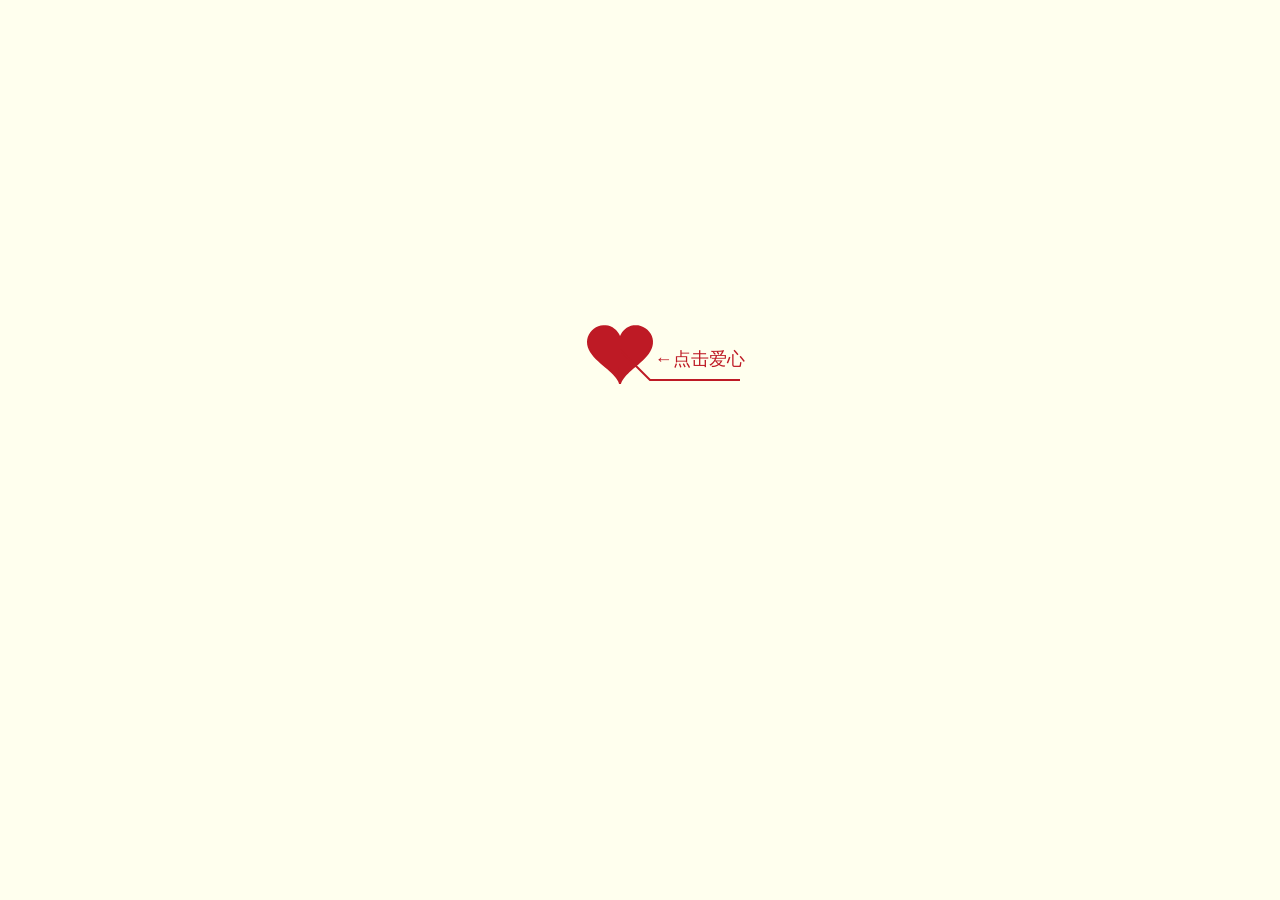
<file: index.htm>
﻿<!DOCTYPE HTML>
<!DOCTYPE html PUBLIC "-//W3C//DTD XHTML 1.0 Strict//EN" "http://www.w3.org/TR/xhtml1/DTD/xhtml1-strict.dtd"><HTML 
xml:lang="en" xmlns="http://www.w3.org/1999/xhtml"><HEAD><META 
content="IE=11.0000" http-equiv="X-UA-Compatible">
<meta name="keywords" content="" />
<meta name="description" content="5" />
<body ondragstart="window.event.returnValue=false" oncontextmenu="window.event.returnValue=false" onselectstart="event.returnValue=false">
<META http-equiv="Content-Type" content="text/html; charset=utf-8">
		 <TITLE>A chain of short story about their diatance</TITLE>	             <LINK href="css/default1.css" 
rel="stylesheet" type="text/css">		 
<SCRIPT src="js/jquery.min.js" type="text/javascript"></SCRIPT>
		 
<SCRIPT src="js/jscex.min.js" type="text/javascript"></SCRIPT>
		 
<SCRIPT src="js/jscex-parser.js" type="text/javascript"></SCRIPT>
		 
<SCRIPT src="js/jscex-jit.js" type="text/javascript"></SCRIPT>
		 
<SCRIPT src="js/jscex-builderbase.min.js" type="text/javascript"></SCRIPT>
		 
<SCRIPT src="js/jscex-async.min.js" type="text/javascript"></SCRIPT>
		 
<SCRIPT src="js/jscex-async-powerpack.min.js" type="text/javascript"></SCRIPT>
		 
<SCRIPT src="js/functions.js" type="text/javascript" charset="utf-8"></SCRIPT>
		 
<SCRIPT src="js/love.js" type="text/javascript" charset="utf-8"></SCRIPT>
<STYLE type="text/css">
<!--
.STYLE1 {color: #666666}
-->
        
-->
        </STYLE>   
<DIV id="main">
<DIV id="wrap">
<DIV id="text">
<div id="code">
				<span class="comments">/**</span><br />
				<span class="space"/><span class="comments">* I'm a programmer,</span><br />
				<span class="space"/><span class="comments">* so I write some code to celebrate this day.</span><br />
				<span class="space"/><span class="comments">**/</span><br />
				<span class="comments">// I told you I love you. </span><br />
				<span class="comments">// But you say that you won't be so easy to accept me.</span><br />
				<span class="comments">// So I keep waiting and I have confidence that you will.</span><br />
				<br /><br /><br />
				<i>
				<span class="comments">我行过许多地方的桥,看过许多次数的云,喝过许多种类的酒,却只爱过一个正当最好年龄的人。</span><br />
				</i>
			</div></DIV>
<DIV id="clock-box">Lin, I have fallen in love with you for</SPAN>                
   
<DIV id="clock"></DIV></DIV><CANVAS width="1100" height="680" 
id="canvas"></CANVAS>             </DIV></DIV>
<SCRIPT>

    (function(){
        var canvas = $('#canvas');
		
        if (!canvas[0].getContext) {
            $("#error").show();
            return false;
        }

        var width = canvas.width();
        var height = canvas.height();
        
        canvas.attr("width", width);
        canvas.attr("height", height);

        var opts = {
            seed: {
                x: width / 2 - 20,
                color: "rgb(190, 26, 37)",
                scale: 2
            },
            branch: [
                [535, 680, 570, 250, 500, 200, 30, 100, [
                    [540, 500, 455, 417, 340, 400, 13, 100, [
                        [450, 435, 434, 430, 394, 395, 2, 40]
                    ]],
                    [550, 445, 600, 356, 680, 345, 12, 100, [
                        [578, 400, 648, 409, 661, 426, 3, 80]
                    ]],
                    [539, 281, 537, 248, 534, 217, 3, 40],
                    [546, 397, 413, 247, 328, 244, 9, 80, [
                        [427, 286, 383, 253, 371, 205, 2, 40],
                        [498, 345, 435, 315, 395, 330, 4, 60]
                    ]],
                    [546, 357, 608, 252, 678, 221, 6, 100, [
                        [590, 293, 646, 277, 648, 271, 2, 80]
                    ]]
                ]] 
            ],
            bloom: {
                num: 700,
                width: 1080,
                height: 650,
            },
            footer: {
                width: 1200,
                height: 5,
                speed: 10,
            }
        }

        var tree = new Tree(canvas[0], width, height, opts);
        var seed = tree.seed;
        var foot = tree.footer;
        var hold = 1;

        canvas.click(function(e) {
            var offset = canvas.offset(), x, y;
            x = e.pageX - offset.left;
            y = e.pageY - offset.top;
            if (seed.hover(x, y)) {
                hold = 0; 
                canvas.unbind("click");
                canvas.unbind("mousemove");
                canvas.removeClass('hand');
            }
        }).mousemove(function(e){
            var offset = canvas.offset(), x, y;
            x = e.pageX - offset.left;
            y = e.pageY - offset.top;
            canvas.toggleClass('hand', seed.hover(x, y));
        });

        var seedAnimate = eval(Jscex.compile("async", function () {
            seed.draw();
            while (hold) {
                $await(Jscex.Async.sleep(10));
            }
            while (seed.canScale()) {
                seed.scale(0.95);
                $await(Jscex.Async.sleep(10));
            }
            while (seed.canMove()) {
                seed.move(0, 2);
                foot.draw();
                $await(Jscex.Async.sleep(10));
            }
        }));

        var growAnimate = eval(Jscex.compile("async", function () {
            do {
    	        tree.grow();
                $await(Jscex.Async.sleep(10));
            } while (tree.canGrow());
        }));

        var flowAnimate = eval(Jscex.compile("async", function () {
            do {
    	        tree.flower(2);
                $await(Jscex.Async.sleep(10));
            } while (tree.canFlower());
        }));

        var moveAnimate = eval(Jscex.compile("async", function () {
            tree.snapshot("p1", 240, 0, 610, 680);
            while (tree.move("p1", 500, 0)) {
                foot.draw();
                $await(Jscex.Async.sleep(10));
            }
            foot.draw();
            tree.snapshot("p2", 500, 0, 610, 680);

            // 会有闪烁不得意这样做, (＞﹏＜)
            canvas.parent().css("background", "url(" + tree.toDataURL('image/png') + ")");
            canvas.css("background", "#ffe");
            $await(Jscex.Async.sleep(300));
            canvas.css("background", "none");
        }));

        var jumpAnimate = eval(Jscex.compile("async", function () {
            var ctx = tree.ctx;
            while (true) {
                tree.ctx.clearRect(0, 0, width, height);
                tree.jump();
                foot.draw();
                $await(Jscex.Async.sleep(25));
            }
        }));

        var textAnimate = eval(Jscex.compile("async", function () {
		    var together = new Date();
		    together.setFullYear(2010,09 ,06); 			//时间年月日
		    together.setHours(15);						//小时	
		    together.setMinutes(0);					//分钟
		    together.setSeconds(0);					//秒前一位
		    together.setMilliseconds(0);				//秒第二位

		    $("#code").show().typewriter();
            $("#clock-box").fadeIn(500);
            while (true) {
                timeElapse(together);
                $await(Jscex.Async.sleep(1000));
            }
        }));

        var runAsync = eval(Jscex.compile("async", function () {
            $await(seedAnimate());
            $await(growAnimate());
            $await(flowAnimate());
            $await(moveAnimate());

            textAnimate().start();

            $await(jumpAnimate());
        }));

        runAsync().start();
    })();
    </SCRIPT>     				     </div>
				</div>
			</div>
</div>
	<div class="bg1">	
		<div class="main">
			<footer style="line-height:20px">
                <div id="copyright">
                    <div align="center"> <a href='' target="_blank"></a> 
                    <a href="" target="_blank"></a>
                    <a href="" target="_blank"></a>
                    </div>
                  </object>
                </div>
		</div>
	</div>
</div>

</body>
</html>
</file>
<file: css/default1.css>
body {
	background: rgb(255, 255, 238); margin: 0px; padding: 0px; color: rgb(35, 31, 32); overflow: auto; font-family: "΢���ź�","����",sans-serif; font-size: 14px;
}
a {
	color: rgb(0, 0, 0); font-size: 14px;
}
#main {
	width: 100%;
}
#wrap {
	margin: 10px auto 0px; width: 1100px; height: 680px; position: relative;
}
#text {
	left: 60px; top: 80px; width: 400px; height: 425px; position: absolute;
}
#code {
	font-size: 16px; display: none;
}
#clock-box {
	left: 60px; top: 550px; font-size: 28px; display: none; position: absolute;
}
#clock-box a {
	font-size: 28px; text-decoration: none;
}
#clock {
	margin-left: 48px;
}
#clock .digit {
	font-size: 64px;
}
#canvas {
	margin: 0px auto; width: 1100px; height: 680px;
}
#error {
	margin: 60px auto 0px; text-align: center; display: none;
}
.hand {
	cursor: pointer;
}
.say {
	margin-left: 5px;
}
.space {
	margin-right: 150px;
}
</file>
